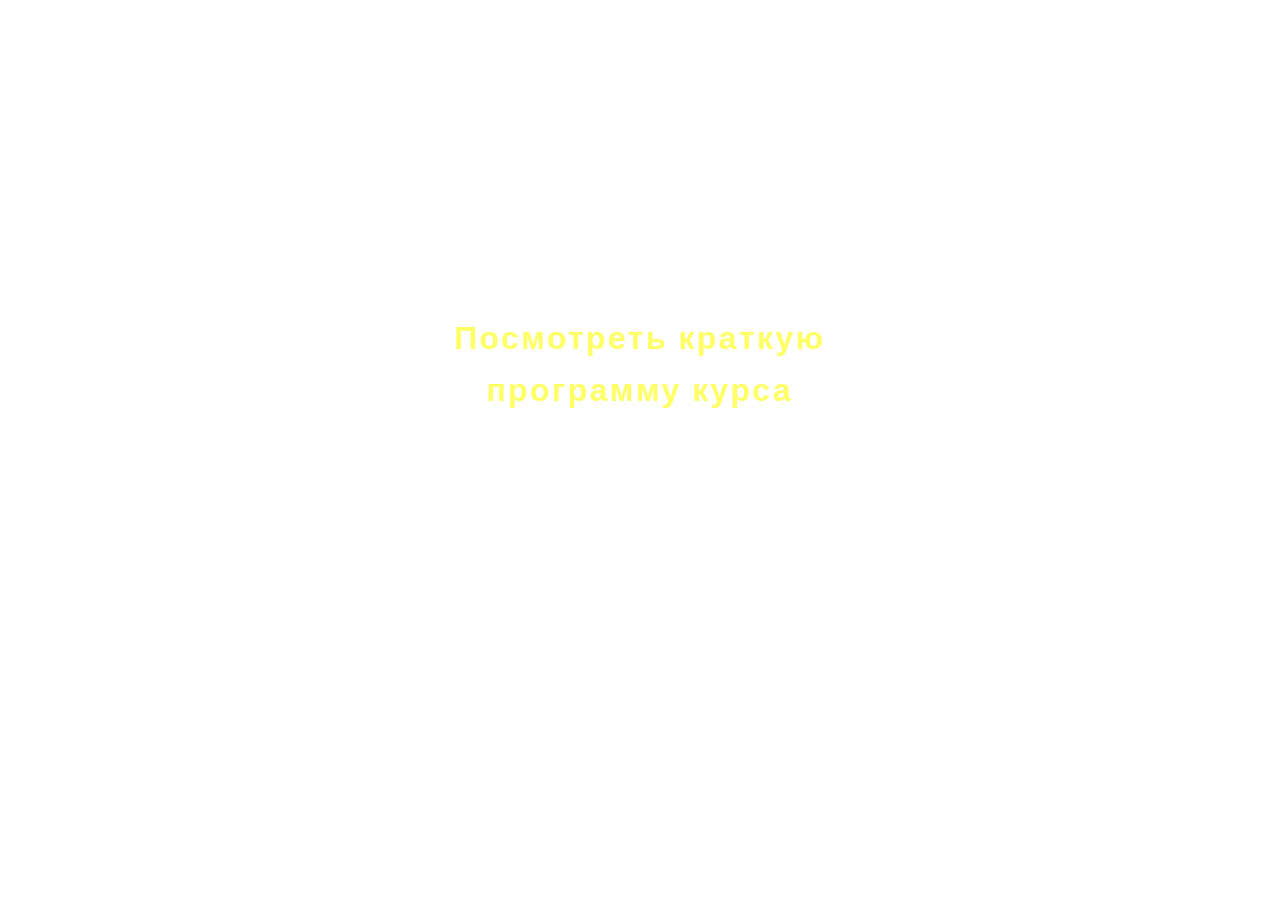
<file: landinh (curr)/starwars.html>
<!DOCTYPE html>
<html >
  <head>
    <meta charset="UTF-8">
    <title>Star Wars opening crawl from 1977</title>
    
    
    
    
        <link rel="stylesheet" href="css/style.css">

    
    
    
  </head>

  <body>

    <article class="starwars">
  <audio preload="auto">
    <source src="http://s.cdpn.io/1202/Star_Wars_original_opening_crawl_1977.ogg" type="audio/ogg" />
    <source src="http://s.cdpn.io/1202/Star_Wars_original_opening_crawl_1977.mp3" type="audio/mpeg" />
  </audio>
  
  <section class="start">
    <p>
      Посмотреть краткую программу курса <br>
     
    </p>
  </section>
   
  <div class="animation">
    
  <section class="intro">
    Вас ждет увлекательное путешествие....
  </section>
    
  <section class="titles">
    <div contenteditable="true" spellcheck="false">  
      <p>
        Основы композиции <br>
		Adobe Photoshop <br>
		CorelDraw, Adobe Illustrator 
<br>Adobe InDesign <br>

      </p>

      <p>
        
		Практический дизайн полиграфической продукции <br>
		Проектирование и дизайн Web-сайтов <br>
		Разработка Web-сайтов с использованием CSS <br>
		HTML 5, Bootstrap, Less <br>
      </p>

      <p>
        Трехмерное моделирование в 3DS Max <br>
		Серверные технологии web-программирования:<br> РНР и MySQL 
		Практический дизайн web-сайтов <br>
		Поисковые системы.<br> Размещение и продвижение сайтов. <br>
		Оптимизация сайтов....
      </p>
      </div>
  </section>
  
  <section class="logo">
<svg version="1.0" id="Layer_1" xmlns="http://www.w3.org/2000/svg" xmlns:xlink="http://www.w3.org/1999/xlink" x="0px" y="0px"
	 width="693.615px" height="419.375px" viewBox="0 0 693.615 419.375" enable-background="new 0 0 693.615 419.375"
	 xml:space="preserve">
<g id="Layer_2">
	<g>
		<path fill="#FFE81F" d="M148.718,221.207l8.67,25.461c4.691,13.768,8.879,24.779,9.425,24.779c0.009,0,0.017-0.004,0.024-0.01
			c0.6-0.53,17.57-49.811,17.57-49.811h32.89l-39.68,115.619h-22.86c0,0-24.4-70.471-24.3-70.739l-25.47,69.851h-22.63
			l-39.18-115.15l32.73,0.021c0,0,17.929,50.821,18.168,50.821c0.001,0,0.001-0.001,0.002-0.002l17.89-50.841H148.718 M32.003,213.2
			l3.601,10.584l39.18,115.149l1.845,5.424h5.729h22.63h5.598l1.918-5.26l17.685-48.5c1.524,4.434,3.171,9.213,4.818,13.988
			c6.089,17.655,12.191,35.277,12.191,35.277l1.864,5.383h5.696h22.86h5.712l1.854-5.403l39.68-115.618l3.637-10.598h-11.204h-32.89
			h-5.706l-1.858,5.396c-2.974,8.635-6.921,20.031-10.296,29.676c-0.509-1.463-1.039-3.001-1.587-4.611l-8.669-25.46l-1.846-5.421
			h-5.727h-36.75h-5.666l-1.881,5.345l-10.453,29.706c-3.453-9.706-7.456-21.017-10.516-29.691l-1.882-5.334l-5.657-0.004
			l-32.73-0.021L32.003,213.2L32.003,213.2z"/>
	</g>
	<g>
		<path fill="#FFE81F" d="M655.258,220.758l-0.075,30.305c0,0-32.643-0.109-49.239-0.109c-5.521,0-9.266,0.013-9.444,0.045
			c-2.86,0.521-4.681,6.602-3.87,9.271c0.399,1.35,3.391,5.76,6.63,9.81c3.229,4.051,8.54,10.681,11.78,14.729
			c8.319,10.381,9.46,12.43,10.229,18.391c1.25,9.681-3.329,20.16-11.829,27.07c-8.518,6.93-8.145,6.979-71.383,6.979
			c-0.916,0-1.835,0-2.777,0c-38.46-0.01-58.8-0.329-61.761-0.989c-5.26-1.19-13.64-8.03-35.79-29.28
			c-7.967-7.636-15.309-14.322-15.686-14.324c-0.01,0-0.015,0.006-0.015,0.016l-0.261,44.579l-35.899-0.159l-0.221-114.98h45.271
			h34.79c24.13,0.871,40.46,24.91,37.21,40.24c-0.74,3.479-2.62,8.521-4.181,11.2c-3.21,5.5-11.38,12.56-18.011,15.591
			c-2.449,1.108-4.449,2.398-4.449,2.858c0,1.71,8.061,9.649,11.08,10.91c2.579,1.079,10.09,1.319,43.21,1.319
			c3.882,0,7.408,0.002,10.608,0.002c33.293,0,31.618-0.24,34.19-5.741c1.801-3.83,0.431-6.12-12.239-20.39
			c-16.051-15.971-14.37-23.621-14.48-29.271c-0.229-6.77,5.102-28.069,32.812-28.069L655.258,220.758 M440.188,273.878
			c15.37,0,18.49-0.239,21.761-1.66c11.04-4.8,11.63-18.979,1.04-25.271c-2.319-1.381-5.3-1.609-21.96-1.7l-19.279-0.101
			c0.159,0.15-0.061,27.57-0.061,27.57S426.518,273.878,440.188,273.878 M663.277,212.758h-8.021h-73.8
			c-16.032,0-25.515,6.328-30.646,11.637c-8.347,8.633-10.313,19.504-10.162,24.629c0.008,0.427,0.003,0.865-0.002,1.322
			c-0.073,8.329,1.154,17.758,16.659,33.246c3.065,3.452,8.193,9.239,10.131,12.115c-4.238,0.521-14.98,0.521-26.262,0.521h-4.792
			l-5.816-0.002c-19.904,0-36.688-0.057-40.128-0.736c-0.481-0.314-1.156-0.854-1.898-1.498c6.877-4.235,13.83-10.799,17.104-16.412
			c1.987-3.413,4.178-9.243,5.098-13.568c2.04-9.625-1.325-21.236-9.001-31.068c-8.956-11.471-21.985-18.334-35.746-18.83
			l-0.145-0.006h-0.145h-34.79h-45.271h-8.016l0.016,8.017l0.221,114.979l0.016,7.949l7.949,0.035l35.899,0.159l7.988,0.035
			l0.047-7.988l0.155-26.706c0.733,0.696,1.491,1.419,2.269,2.165c24.227,23.24,32.359,29.679,39.562,31.308
			c1.979,0.441,5.253,1.172,63.523,1.188h2.779c31.546,0,47.38,0,56.799-0.91c10.789-1.043,14.259-3.49,19.461-7.725l0.173-0.141
			c10.685-8.687,16.323-21.83,14.715-34.3c-1.048-8.11-3.194-11.479-11.922-22.368l-2.594-3.24
			c-3.04-3.799-6.713-8.387-9.175-11.475c-1.986-2.484-3.546-4.689-4.487-6.133c1.236-0.003,2.841-0.005,4.918-0.005
			c16.395,0,48.887,0.108,49.213,0.11l8.008,0.026l0.02-8.008l0.075-30.306L663.277,212.758L663.277,212.758z M429.739,265.586
			c0.013-2.021,0.025-4.287,0.038-6.557c0.01-2,0.019-4.004,0.022-5.84l11.187,0.058c6.429,0.035,16.103,0.088,17.989,0.623
			c2.407,1.461,3.75,3.72,3.604,6.06c-0.08,1.264-0.682,3.588-3.821,4.951c-1.75,0.76-4.54,0.997-18.57,0.997
			C435.738,265.878,432.305,265.749,429.739,265.586L429.739,265.586z"/>
	</g>
	<g>
		<path fill="#FFE81F" d="M312.908,220.287l40.29,115.92l-32.83,0.15l-5.45-17.41l-58.7-0.471l-5.18,17.431l-32.5-0.341
			l39.78-115.229L312.908,220.287 M286.507,237.283c-0.083,0.333-5.144,14.219-10.222,28.104c-5.12,14-10.257,28-10.328,28.109
			c0,0.001-0.001,0.001,0,0.001l0,0c0,0,0,0,0-0.001c0.136-0.04,18.316-0.08,29.968-0.08c5.453,0,9.475,0.009,9.55,0.029
			c0.001,0.004,0.001,0.005,0.001,0.005s0-0.001,0-0.003c0,0,0,0-0.001-0.002C305.271,292.916,286.566,237.959,286.507,237.283
			c0.001-0.004,0.001-0.006,0.001-0.006l0,0C286.507,237.277,286.507,237.279,286.507,237.283 M318.595,212.282l-5.693,0.005
			l-54.59,0.051l-5.696,0.005l-1.859,5.386l-39.78,115.229l-3.623,10.494l11.102,0.115l32.5,0.341l6.033,0.063l1.719-5.782
			l3.466-11.662l46.854,0.375l3.708,11.848l1.765,5.638l5.907-0.026l32.829-0.15l11.195-0.052l-3.676-10.574l-40.29-115.92
			L318.595,212.282L318.595,212.282z M277.472,285.424c1.515-4.129,3.556-9.71,6.327-17.289c0.869-2.376,1.664-4.551,2.393-6.545
			c0.663,1.956,1.385,4.084,2.169,6.398c0.646,1.906,3.485,10.27,5.92,17.428C287.041,285.416,281.591,285.417,277.472,285.424
			L277.472,285.424z"/>
	</g>
	<g>
		<path fill="#FFE81F" d="M326.488,81.928v28.6h-57.28v87.47h-34.15v-87.54l-66.86,0.19c-8.06,0-9.14,6.42-9.14,8.88
			c0,3.02,1.97,6.04,12.79,19.74c7.02,8.9,13.47,17.78,14.32,19.72c4.64,10.68-1.36,27.32-12.29,34.08
			c-7.79,4.813-6.459,4.931-64.308,4.931c-2.974,0-6.096,0-9.392,0h-62.27v-32.13h97.9l2.89-2.01c1.95-1.36,3.08-3.23,3.51-5.79
			c0.6-3.68,0.29-4.16-11.8-17.78c-14.29-16.1-15.8-19.04-15.06-29.32c0.84-11.73,11.3-28.77,29.58-28.77L326.488,81.928
			 M334.488,73.916l-8.013,0.012l-181.56,0.27c-10.458,0-20.171,4.518-27.342,12.722c-5.814,6.652-9.63,15.429-10.206,23.477
			c-0.973,13.511,2.137,18.393,17.056,35.202c4.33,4.877,8.447,9.516,9.821,11.486c-0.022,0.079-0.042,0.13-0.054,0.159
			c-0.015,0.012-0.038,0.03-0.07,0.052l-0.822,0.572H37.908h-8v8v32.13v8h8h62.27h4.937h4.455c28.522,0,42.6-0.027,50.894-0.635
			c9.49-0.695,12.518-2.323,17.054-5.14l0.566-0.351c14.262-8.821,21.612-29.827,15.422-44.074
			c-1.91-4.358-14.003-19.746-15.376-21.486c-3.796-4.807-10.062-12.74-11.054-15.036c0.024-0.193,0.071-0.393,0.121-0.532
			c0.165-0.042,0.481-0.098,1.001-0.098l58.86-0.167v79.517v8h8h34.15h8v-8v-79.47h49.28h8v-8v-28.6V73.916L334.488,73.916z"/>
	</g>
	<g>
		<path fill="#FFE81F" d="M419.548,82.857l40.18,116.22l-32.77-0.18l-5.32-17.41l-58.439-0.26l-5.221,16.77h-33.369l39.739-115.14
			H419.548 M372.737,156.478l39.801-0.05c0.001,0,0.001,0.001,0.001,0.001c0.136,0-19.342-57.201-19.472-57.241l0,0
			C392.925,99.183,372.288,156.478,372.737,156.478 M425.247,74.857h-5.699h-55.2h-5.701l-1.86,5.39l-39.74,115.141l-3.662,10.61
			h11.225h33.37h5.889l1.75-5.623l3.461-11.121l46.632,0.207l3.599,11.774l1.721,5.629l5.887,0.033l32.77,0.18l11.297,0.062
			l-3.691-10.676l-40.18-116.22L425.247,74.857L425.247,74.857z M383.851,148.464c2.468-7.027,5.904-16.657,9.014-25.312
			c2.948,8.644,6.209,18.245,8.588,25.29L383.851,148.464L383.851,148.464z"/>
	</g>
	<g>
		<path fill="#FFE81F" d="M532.396,82.857c25.921,0,43.91,0.37,47.37,0.97c8,1.39,15.23,5.66,20.65,12.22
			c5.67,6.86,6.97,10.14,7.71,19.54c1.061,13.27-5.25,24.72-17.7,32.15c-3.63,2.17-7.359,4.28-8.29,4.7
			c-1.43,0.65-1.239,1.27,1.32,4.27c1.649,1.93,4.51,4.68,6.35,6.11l3.36,2.61l62.08,0.89l0.609,31.68h-38.061
			c-29.439,0-38.86-0.27-41.62-1.2c-4.13-1.4-14.069-9.82-34.271-29.04l-14.42-13.72l0.152,43.96h-37.043V82.857H532.396
			 M526.938,134.627h19.671c19.141,0,19.739-0.06,22.47-2.11c4.881-3.66,6.609-7.43,6.091-13.22c-0.53-5.97-2.83-9.08-8.601-11.58
			c-3.25-1.42-6.381-1.65-21.721-1.65h-17.91V134.627 M532.396,74.857h-41.8h-8v8v115.14v8h8h37.043h8.028l-0.028-8.028
			l-0.088-25.216l0.84,0.799c24.986,23.773,32.356,29.173,37.218,30.821c3.733,1.259,9.982,1.624,44.188,1.624h38.061h8.154
			l-0.156-8.154l-0.609-31.68l-0.148-7.734l-7.734-0.111l-59.402-0.851l-1.245-0.967c-0.396-0.309-0.876-0.717-1.389-1.179
			c0.446-0.264,0.854-0.507,1.207-0.717c15.003-8.953,22.866-23.407,21.569-39.653c-0.863-10.959-2.82-15.896-9.52-24
			c-6.584-7.969-15.621-13.298-25.447-15.005C575.678,74.999,548.257,74.857,532.396,74.857L532.396,74.857z M534.938,114.067h9.91
			c14.027,0,16.806,0.233,18.518,0.981c3.25,1.408,3.58,2.091,3.835,4.957c0.256,2.848-0.097,3.994-2.922,6.112
			c-0.093,0.069-0.164,0.123-0.223,0.166c-1.865,0.345-8.786,0.345-17.447,0.345h-11.67L534.938,114.067L534.938,114.067z"/>
	</g>
</g>
</svg>
  
  </section>
  </div>
</article>
    <script src='http://cdnjs.cloudflare.com/ajax/libs/jquery/2.1.3/jquery.min.js'></script>

        <script src="js/index.js"></script>

    
    
    
  </body>
</html>
</file>
<file: landinh (curr)/css/style.css>
@import url(http://fonts.googleapis.com/css?family=News+Cycle:400,700);
html,
body {
  width: 100%;
  height: 100%;
  font: 700 1em "News Cycle", sans-serif;
  letter-spacing: .15em;
  color: #ff6;
   background-color: transparent; border-color: transparent;
  overflow: hidden;
  margin: 0;
}

.starwars section {
  position: absolute;
  top: 45%;
  left: 50%;
  z-index: 1;
}
.starwars .start {
  font-size: 200%;
  width: 14em;
  margin: -4em 0 0 -7em;
  text-align: center;
  cursor: pointer;
}
.starwars .start span {
  color: #4bd5ee;
}
.starwars .intro {
  width: 15em;
  margin: 0 0 0 -7.5em;
  font-size: 200%;
  font-weight: 400;
  color: #4bd5ee;
  opacity: 0;
  -webkit-animation: intro 6s ease-out 1s;
          animation: intro 6s ease-out 1s;
}
.starwars .logo {
  opacity: 0;
  -webkit-animation: logo 9s ease-out 9s;
          animation: logo 9s ease-out 9s;
}
.starwars .logo svg {
  width: inherit;
}
.starwars .titles {
  width: 14.65em;
  margin: 0 0 0 -7.325em;
  top: auto;
  bottom: 0;
  height: 50em;
  font-size: 350%;
  text-align: justify;
  overflow: hidden;
  -webkit-transform-origin: 50% 100%;
          transform-origin: 50% 100%;
  -webkit-transform: perspective(300px) rotateX(25deg);
  transform: perspective(300px) rotateX(25deg);
}
.starwars .titles > div {
  position: absolute;
  top: 100%;
  -webkit-animation: titles 81s linear 13s;
          animation: titles 81s linear 13s;
}
.starwars .titles > div > p {
  margin: 1.35em 0 1.85em 0;
  line-height: 1.35em;
  -webkit-backface-visibility: hidden;
  backface-visibility: hidden;
}

@-webkit-keyframes intro {
  0% {
    opacity: 0;
  }
  20% {
    opacity: 1;
  }
  90% {
    opacity: 1;
  }
  100% {
    opacity: 0;
  }
}

@keyframes intro {
  0% {
    opacity: 0;
  }
  20% {
    opacity: 1;
  }
  90% {
    opacity: 1;
  }
  100% {
    opacity: 0;
  }
}
@-webkit-keyframes logo {
  0% {
    width: 18em;
    margin: -9em 0 0 -9em;
    -webkit-transform: scale(2.75);
    transform: scale(2.75);
    opacity: 1;
  }
  50% {
    opacity: 1;
    width: 18em;
    margin: -9em 0 0 -9em;
  }
  100% {
    -webkit-transform: scale(0.1);
    transform: scale(0.1);
    opacity: 0;
    width: 18em;
    margin: -9em 0 0 -9em;
  }
}
@keyframes logo {
  0% {
    width: 18em;
    margin: -9em 0 0 -9em;
    -webkit-transform: scale(2.75);
    transform: scale(2.75);
    opacity: 1;
  }
  50% {
    opacity: 1;
    width: 18em;
    margin: -9em 0 0 -9em;
  }
  100% {
    -webkit-transform: scale(0.1);
    transform: scale(0.1);
    opacity: 0;
    width: 18em;
    margin: -9em 0 0 -9em;
  }
}
@-webkit-keyframes titles {
  0% {
    top: 100%;
    opacity: 1;
  }
  95% {
    opacity: 1;
  }
  100% {
    top: 20%;
    opacity: 0;
  }
}
@keyframes titles {
  0% {
    top: 100%;
    opacity: 1;
  }
  95% {
    opacity: 1;
  }
  100% {
    top: 20%;
    opacity: 0;
  }
}
</file>
